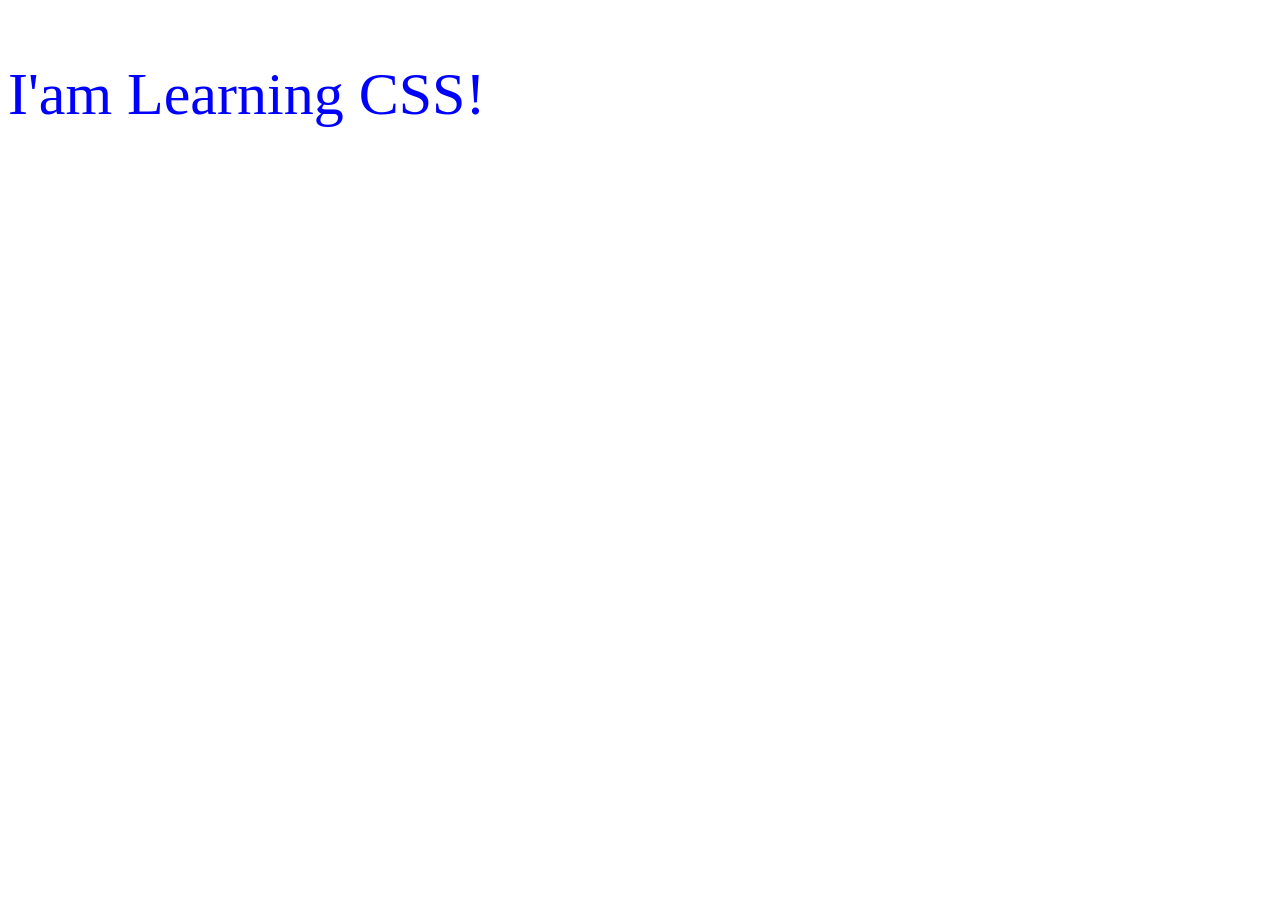
<file: 01_lesson/index.html>
<!DOCTYPE html>
<html lang="en">
<head>
    <meta charset="UTF-8">
    <meta name="viewport" content="width=p, initial-scale=1.0">
    <title>Document</title>
    <link rel="stylesheet" href="css/style.css">
</head>
<body>
    <p style="color:blue">I'am Learning CSS!</p>
</body>
</html>
</file>
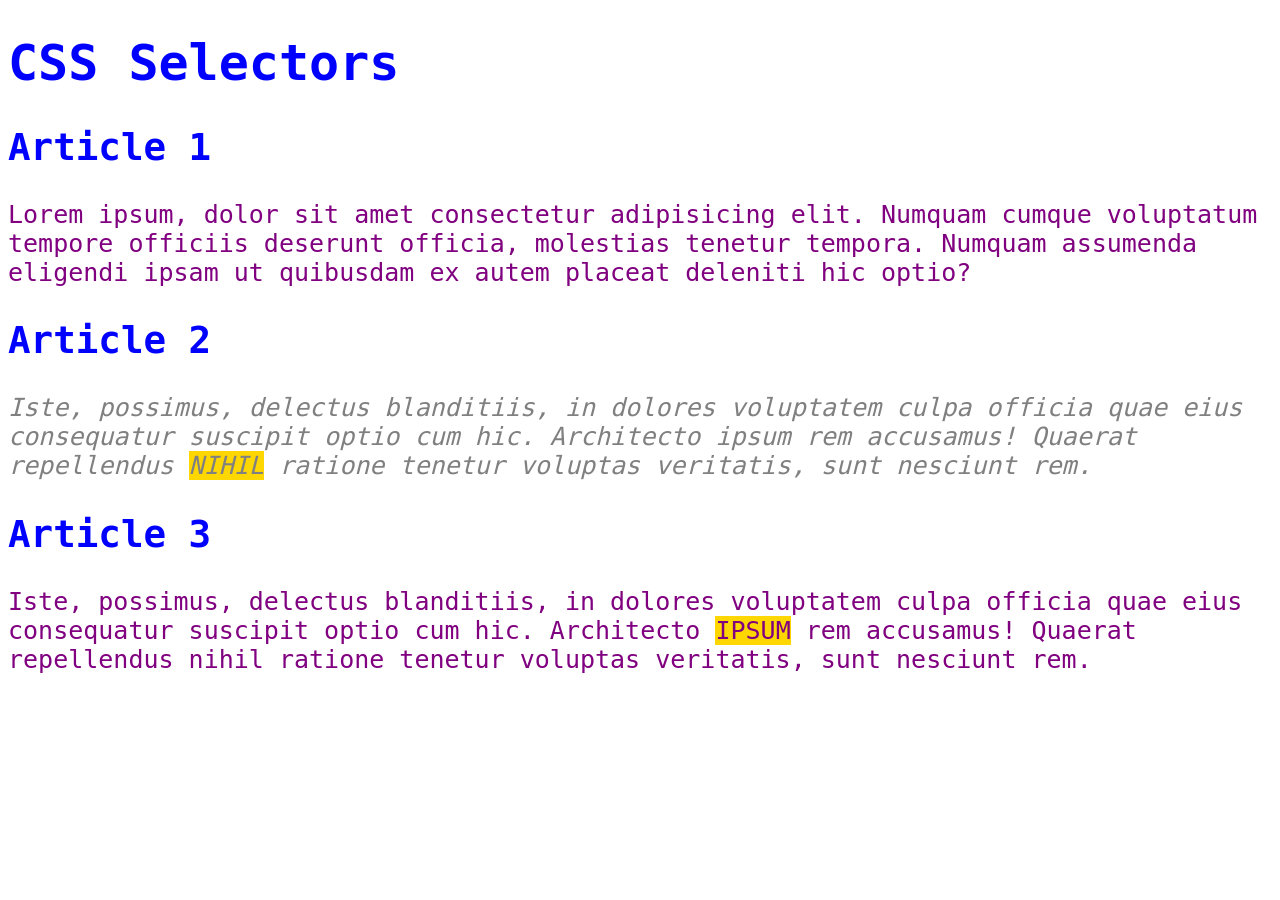
<file: 02_lesson/index.html>
<!DOCTYPE html>
<html lang="en">

<head>
    <meta charset="UTF-8">
    <meta http-equiv="X-UA-Compatible" content="IE=edge">
    <meta name="viewport" content="width=device-width, initial-scale=1.0">
    <title>CSS Selectors</title>
    <link rel="stylesheet" href="css/style.css">
</head>

<body>
    <header>
        <h1>CSS Selectors</h1>
    </header>
    <main>
        <article>
            <h2>Article 1</h2>
            <p>Lorem ipsum, dolor sit amet consectetur adipisicing elit. Numquam cumque voluptatum tempore officiis
                deserunt
                officia, molestias tenetur tempora. Numquam assumenda eligendi ipsam ut quibusdam ex autem placeat
                deleniti
                hic optio?</p>
        </article>
        <article>
            <h2>Article 2</h2>
            <p id="second" class="sri">Iste, possimus, delectus blanditiis, in dolores voluptatem culpa officia quae
                eius
                consequatur
                suscipit optio
                cum hic. Architecto ipsum rem accusamus! Quaerat repellendus <span class="highlight">nihil</span>
                ratione tenetur voluptas
                veritatis,
                sunt
                nesciunt rem.</p>
        </article>
        <article>
            <h2>Article 3</h2>
            <p class="gray">Iste, possimus, delectus blanditiis, in dolores voluptatem culpa officia quae eius
                consequatur
                suscipit optio
                cum hic. Architecto <span class="highlight">ipsum</span> rem accusamus! Quaerat repellendus nihil
                ratione tenetur voluptas
                veritatis,
                sunt
                nesciunt rem.</p>
        </article>
    </main>
</body>

</html>
</file>
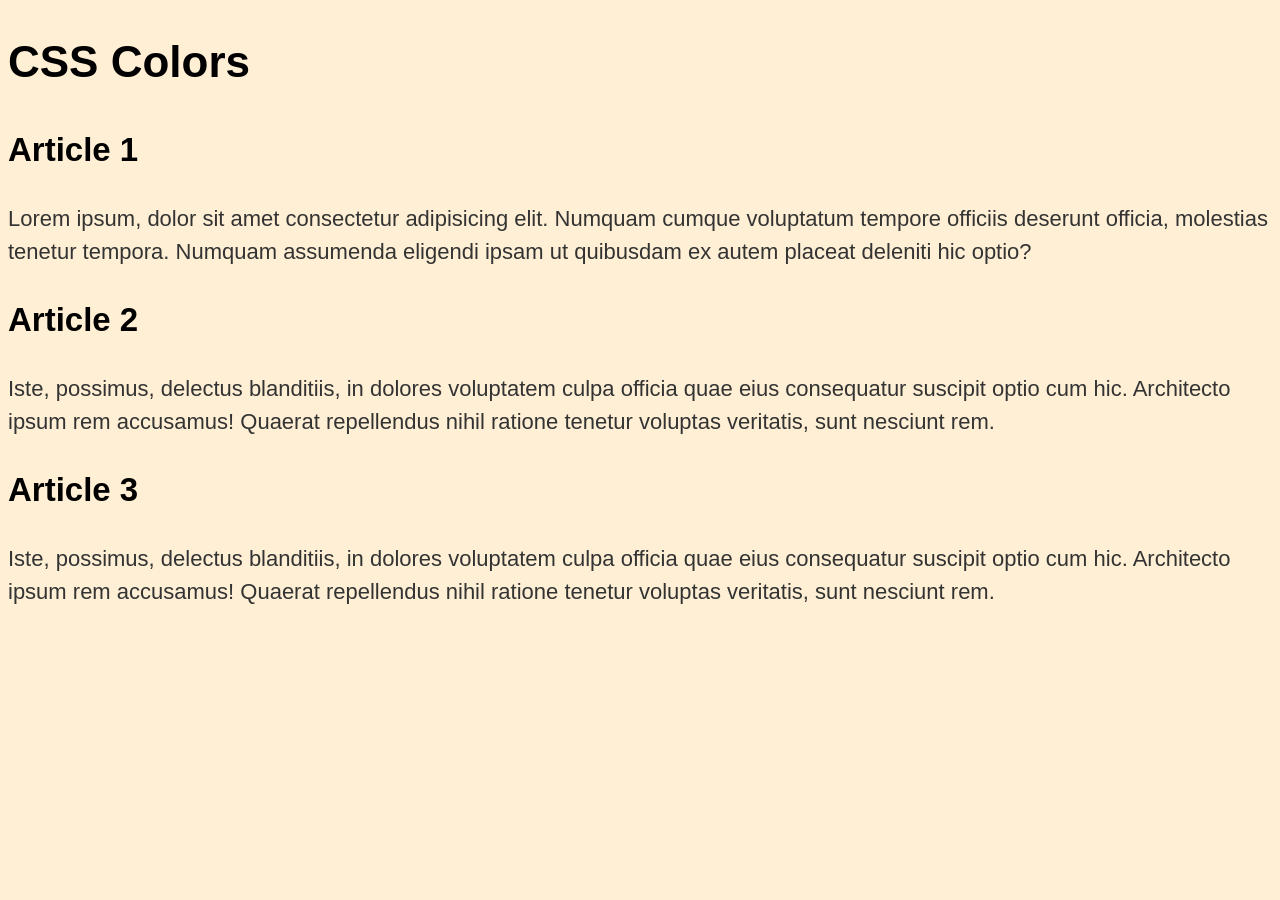
<file: 03_lesson/index.html>
<!DOCTYPE html>
<html lang="en">

<head>
    <meta charset="UTF-8">
    <meta http-equiv="X-UA-Compatible" content="IE=edge">
    <meta name="viewport" content="width=device-width, initial-scale=1.0">
    <title>Document</title>
    <link rel="stylesheet" href="css/style.css">
</head>

<body>
    <header>
        <h1>CSS Colors</h1>
    </header>
    <main>
        <article>
            <h2>Article 1</h2>
            <p class="one">Lorem ipsum, dolor sit amet consectetur adipisicing elit. Numquam cumque voluptatum tempore
                officiis
                deserunt
                officia, molestias tenetur tempora. Numquam assumenda eligendi ipsam ut quibusdam ex autem placeat
                deleniti
                hic optio?</p>
        </article>
        <article>
            <h2>Article 2</h2>
            <p class="two">Iste, possimus, delectus blanditiis, in dolores voluptatem culpa officia quae
                eius
                consequatur
                suscipit optio
                cum hic. Architecto ipsum rem accusamus! Quaerat repellendus <span>nihil</span> ratione tenetur voluptas
                veritatis,
                sunt
                nesciunt rem.</p>
        </article>
        <article>
            <h2>Article 3</h2>
            <p class="three">Iste, possimus, delectus blanditiis, in dolores voluptatem culpa officia quae eius
                consequatur
                suscipit optio
                cum hic. Architecto <span>ipsum</span> rem accusamus! Quaerat repellendus nihil ratione tenetur voluptas
                veritatis,
                sunt
                nesciunt rem.</p>
        </article>
    </main>
</body>

</html>
</file>
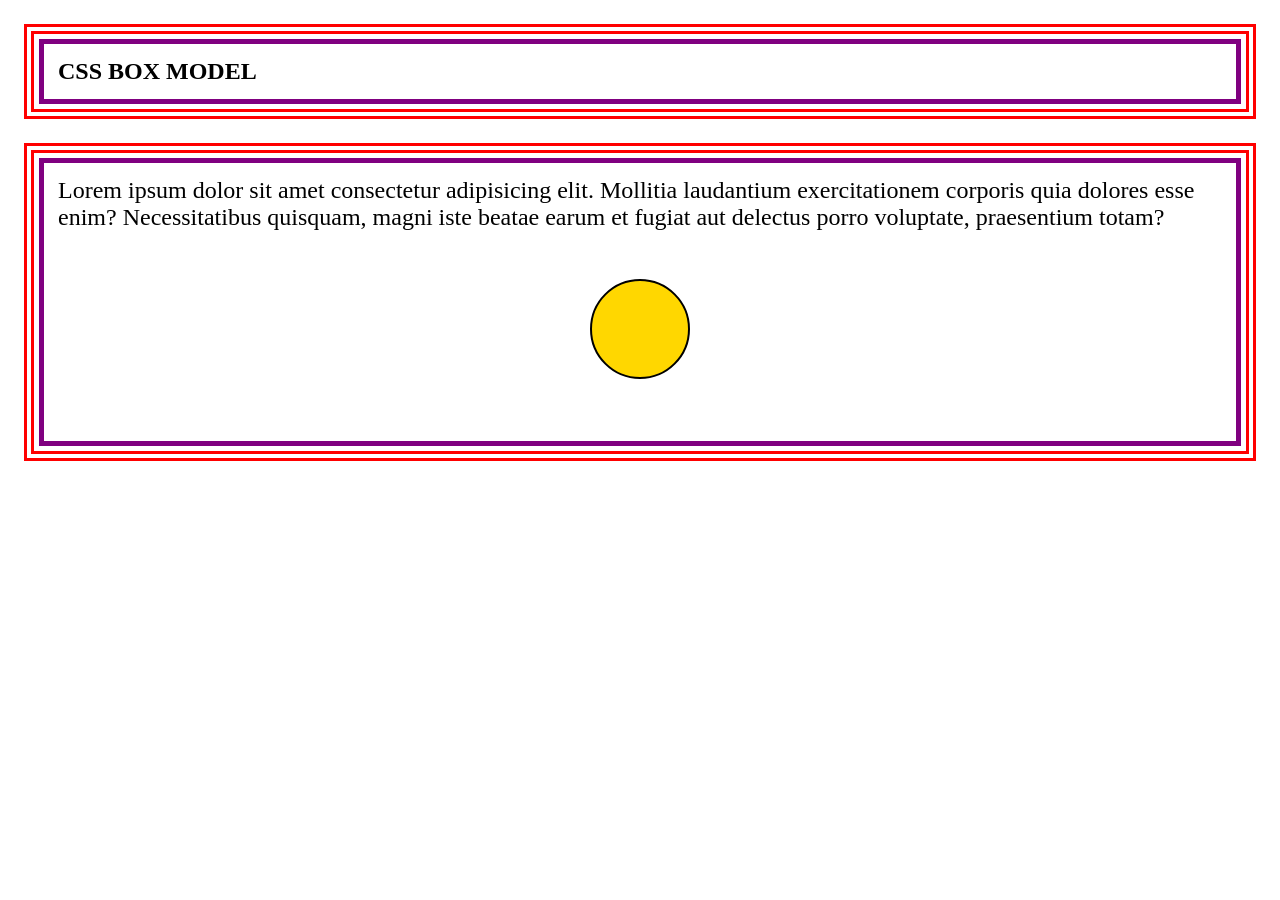
<file: 05_lesson/index.html>
<!DOCTYPE html>
<html lang="en">

<head>
    <meta charset="UTF-8">
    <meta http-equiv="X-UA-Compatible" content="IE=edge">
    <meta name="viewport" content="width=device-width, initial-scale=1.0">
    <title>CSS BOX MODEL</title>
    <link rel="stylesheet" href="style.css">
</head>

<body>
    <header>
        <h1 class="container">CSS BOX MODEL</h1>
    </header>
    <main class="container">
        <p>Lorem ipsum dolor sit amet consectetur adipisicing elit. Mollitia laudantium exercitationem corporis quia
            dolores esse enim? Necessitatibus quisquam, magni iste beatae earum et fugiat aut delectus porro voluptate,
            praesentium totam?</p>
            <div class="circle"></div>

    </main>
</body>

</html>
</file>
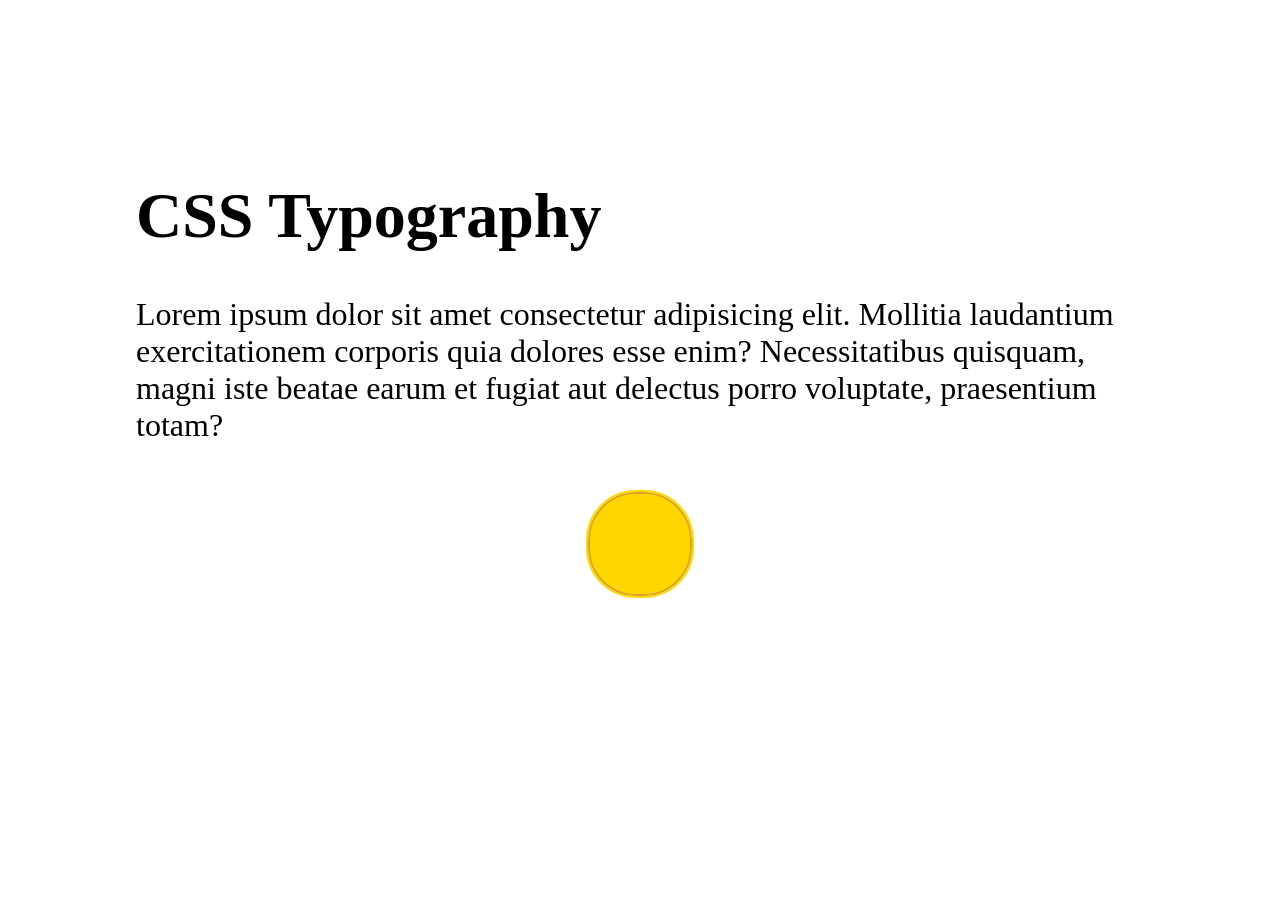
<file: 06_lesson/index.html>
<!DOCTYPE html>
<html lang="en">

<head>
    <!-- <link rel="preconnect" href="https://fonts.googleapis.com">
<link rel="preconnect" href="https://fonts.gstatic.com" crossorigin>
<link href="https://fonts.googleapis.com/css2?family=Roboto:ital,wght@0,100..900;1,100..900&display=swap" rel="stylesheet"> -->
    <meta charset="UTF-8">
    <meta http-equiv="X-UA-Compatible" content="IE=edge">
    <meta name="viewport" content="width=device-width, initial-scale=1.0">
    <title>Document</title>
    <link rel="stylesheet" href="CSS/style.css">
</head>

<body>
    <header> 
        <h1>CSS Typography</h1>
    </header>
    <main>
        <p>Lorem ipsum dolor sit amet consectetur adipisicing elit. Mollitia laudantium exercitationem corporis quia
            dolores esse enim? Necessitatibus quisquam, magni iste beatae earum et fugiat aut delectus porro voluptate,
            praesentium totam?</p>

        <!--  <form>
            <label for="name">Name:</label>
            <input id="name" type="text" placeholder="Your Name" /> <br>
            <button>Submit</button> <br>
            <button>reset</button>
        </form> -->
        <div class="circle"></div>
    </main>
</body>
</html>
</file>
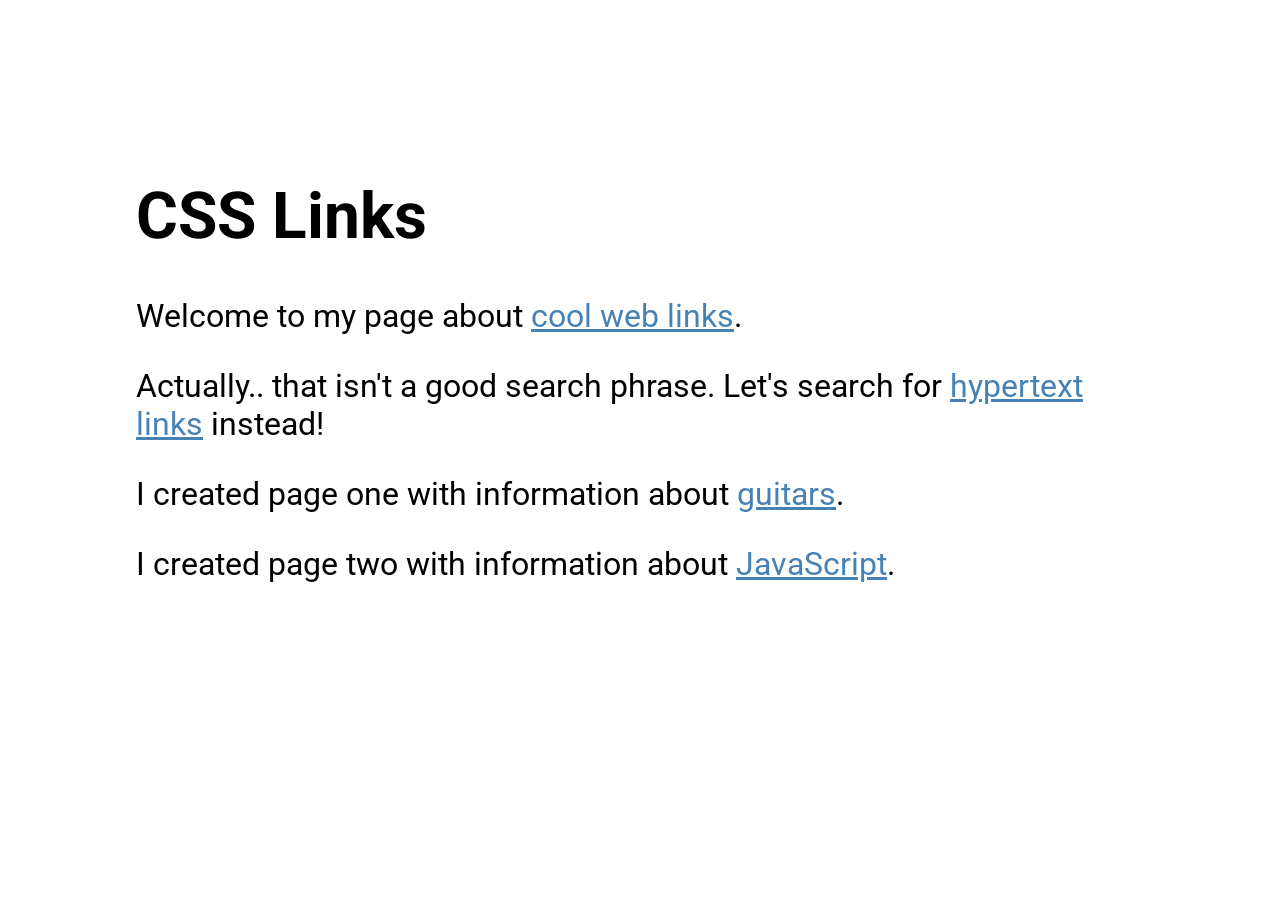
<file: 07_lesson/index.html>
<!DOCTYPE html>
<html lang="en">

<head>
    <meta charset="UTF-8">
    <meta http-equiv="X-UA-Compatible" content="IE=edge">
    <meta name="viewport" content="width=device-width, initial-scale=1.0">
    <title>CSS Links</title>
    <link rel="stylesheet" href="css/style.css">
</head>

<body>
    <header>
        <h1>CSS Links</h1>
    </header>
    <main>
        <p>Welcome to my page about <a href="https://www.google.com/search?q=+web+links">cool web links</a>.</p>

        <p>Actually.. that isn&apos;t a good search phrase. Let's search for <a
                href="https://www.google.com/search?q=hypertext+links">hypertext links</a> instead!</p>

        <p>I created page one with information about <a href="one.html">guitars</a>.</p>

        <p>I created page two with information about <a href="two.html">JavaScript</a>.</p>
    </main>
</body>

</html>
</file>
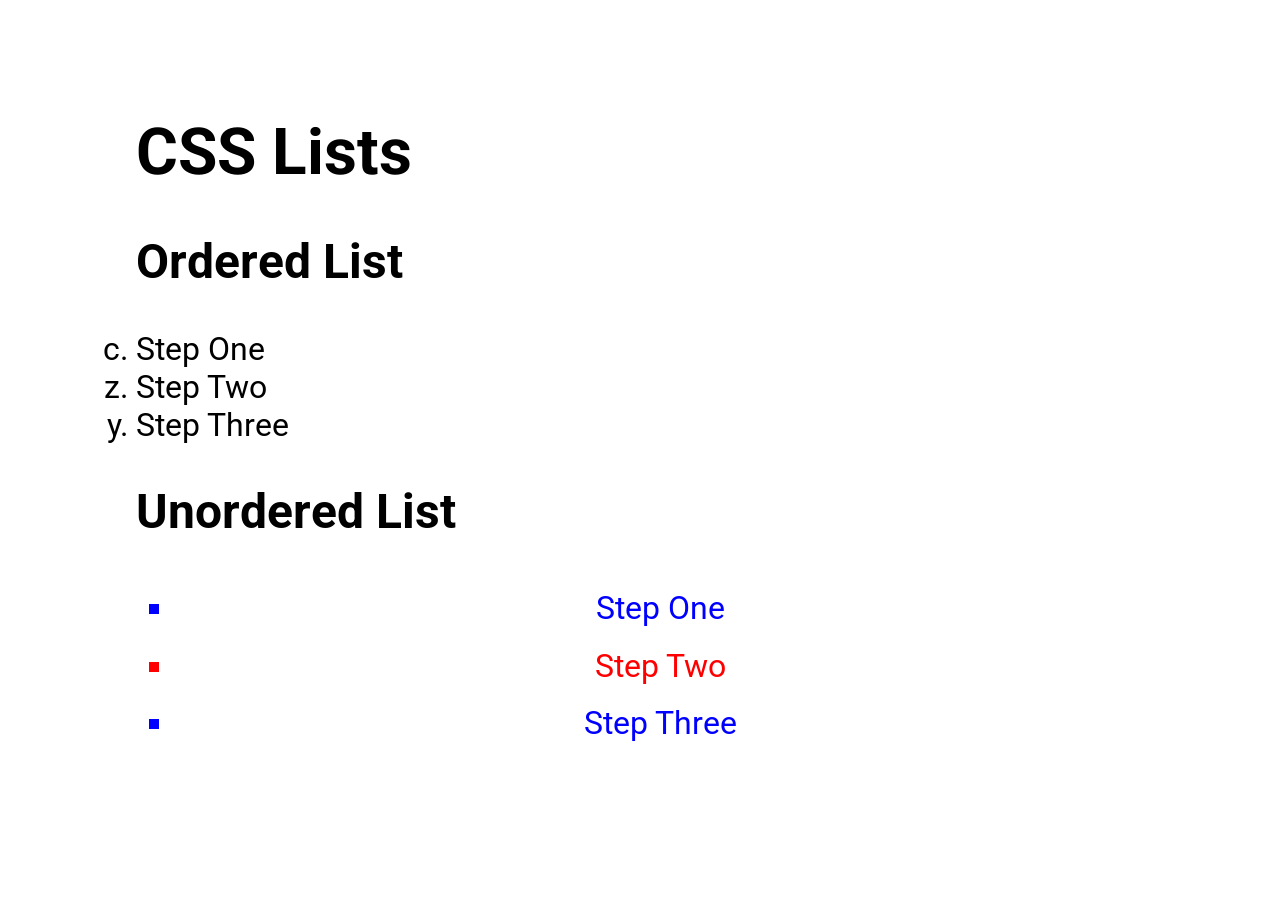
<file: 08_lesson/index.html>
<!DOCTYPE html>
<html lang="en">

<head>
    <meta charset="UTF-8">
    <meta http-equiv="X-UA-Compatible" content="IE=edge">
    <meta name="viewport" content="width=device-width, initial-scale=1.0">
    <title>CSS Lists</title>
    <link rel="stylesheet" href="css/style.css">
</head>

<body>
    <header>
        <h1>CSS Lists</h1>
    </header>
    <main>
        <article>
            <h2>Ordered List</h2>
            <ol start="3" reversed>
                <li>Step One</li>
                <li value="26">Step Two</li>
                <li>Step Three</li>
            </ol>
        </article>
        <article>
            <h2>Unordered List</h2>
            <ul>
                <li>Step One</li>
                <li>Step Two</li>
                <li>Step Three</li>
            </ul>
        </article>
    </main>
</body>

</html>
</file>
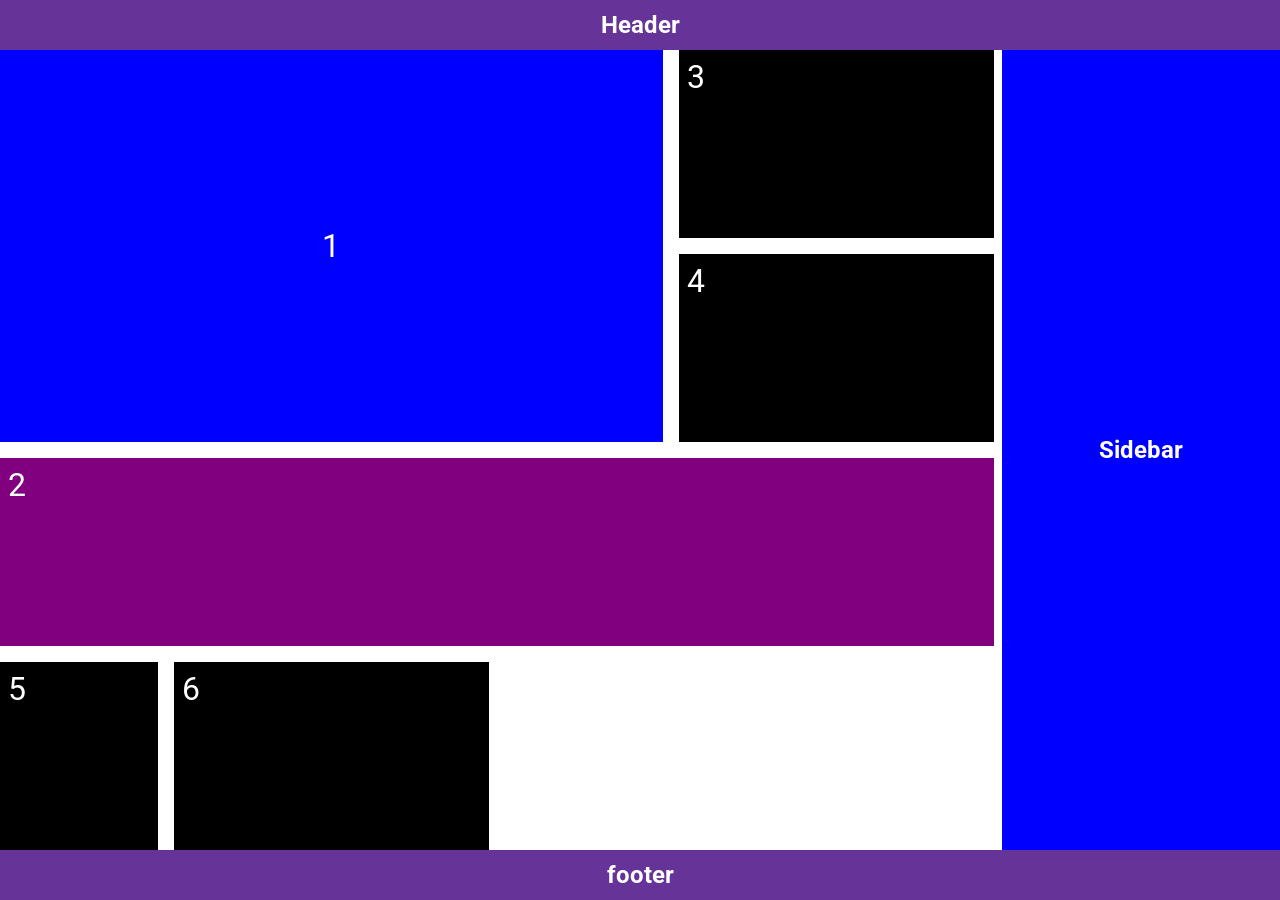
<file: 15_lesson/index.html>
<!DOCTYPE html>
<html lang="en">
<head>
    <meta charset="UTF-8">
    <meta name="viewport" content="width=device-width, initial-scale=1.0">
    <title>Document</title>
    <link rel="stylesheet" href="CSS/style.css">
</head>
<body>
   <header class="header el"><h2>Header</h2></header>
   <main class="container">
        <div class="box">1</div>
        <div class="box">2</div>
        <div class="box">3</div>
        <div class="box">4</div>
        <div class="box">5</div>
        <div class="box">6</div>
   </main>
   <aside class="sidebar el"><h2>Sidebar</h2></aside>
   <footer class="footer el"><h2>footer</h2></footer>
</body>
</html>
</file>
<file: 01_lesson/css/style.css>
p {
    font-size: 60px;
    color: purple;
}
</file>
<file: 02_lesson/css/style.css>
* {
    font-family: monospace;
}
html{

}
body {
    font-size: 25px;
}
main {
    
}
button, input, textarea, select {
    font: inherit;
}
h1, h2 {
    color: blue;
}
p {
    color:purple;
}
.highlight {
    text-transform: uppercase;
    background-color: gold;
}
.sri{
  color: grey;
}
#second {
    font-style: italic;
}
</file>
<file: 03_lesson/css/style.css>
body {
    font-size: 22px;
    font-family: Arial, Helvetica, sans-serif;
    line-height: 1.5;
    background-color: #ffefd5;
    color:rgb(0,0,0);
  }
  p{
    color:#333;
  }
</file>
<file: 05_lesson/style.css>
* {
    margin: 0;
    padding: 0;
    box-sizing: border-box;
}
.container {
    border: 10px double red;
    font-size: 1.5rem;
    /* margin-top: 1.5rem;
    margin-bottom:1,5rem;
    margin-right: 1.5rem;
    margin-left: 1.5rem; */
    margin: 1.5rem;
    padding: 1.5rem;
    outline: 5px solid purple;
    outline-offset: -20px;;
}
.circle {
    margin: 3rem auto;
    background-color: gold;
    width: 100px;
    height: 100px;
    border: 2px solid #000;
    border-radius: 50px;
    outline: 2px splid red;
    outline-offset: 0.25rem;
}
</file>
<file: 06_lesson/CSS/style.css>
@import url('https://fonts.googleapis.com/css2?family=Roboto:ital,wght@0,100..900;1,100..900&display=swap');
body {
  padding: 10%;
  font-size: 2rem;
 //* *  font-family:'Courier New', Courier, monospace; */
  font-family: Arial, Helvetica, sans-serif;
 }
/* input, button {
  font:inherit;
} */ 
 /* p{
  text-decoration:underline;
 } */
  /* p {
    text-transform: capitalize;
  } */
 /*  p {
    text-align: justify;
  } */
 /*   p {
    line-height: 1.5;
   } */
/*  p {
  font-weight: lighter;
 } */
 /* p {
  font-style: italic;
 } */
  .circle {
    margin: 3rem auto;
    background-color: gold;
    width: 100px;
    height: 100px;
    border: 2px solid goldenrod;
    border-radius: 3rem;
    outline: 2px solid gold;
  }
</file>
<file: 07_lesson/css/style.css>
@import url('https://fonts.googleapis.com/css2?family=Roboto:ital,wght@0,100..900;1,100..900&display=swap');

body {
    padding: 10%;
    font-size: 2rem;
    font-family: 'Roboto', sans-serif;
}
a {
    /* text-decoration: none;
    text-decoration:none;
    cursor:pointer;
    color: blue;*/
    color: hsl(207, 44%, 49%);
}
a:visited {
  color: purple;
}
a:hover, a:focus {
    color: hsl(221, 44%, 49%);
    opacity: 0.8;
}
a:active{
    color: red;
}
</file>
<file: 08_lesson/css/style.css>
@import url("https://fonts.googleapis.com/css2?family=Roboto&display=swap");

body {
  padding: 5% 10%;
  font-size: 2rem;
  font-family: "Roboto", sans-serif;
}
ol {
  list-style-type:lower-alpha;
  padding: 0;
}

ul{
 list-style-type: square;
 text-align: center;
 color:  red;
 list-style-position: outside;
 color: blue;
 line-height: 1.8;
/*  list-style-image: url('../image/checkmark.png');
 list-style: square url('../image/checkmark.png')
 inside; */
}
ul li:nth-child(even){
  color: red;
}
ul::marker{
  color: red;
  font-family:fantasy;
  font-size: 1.8rem;
  content: "only 2$-->";
}
</file>
<file: 15_lesson/CSS/style.css>
@import url("https://fonts.googleapis.com/css2?family=Roboto&display=swap");

* {
  margin: 0;
  padding: 0;
  box-sizing: border-box;
}

body {
  min-height: 100vh;
  font-family: "Roboto", sans-serif;

  display: grid;
  grid-template-columns: repeat(9, 1fr);
  grid-auto-rows: 50px auto 50px;
  grid-template-areas: "hd hd hd hd hd hd hd hd hd"
                       "mn mn mn mn mn mn mn sb sb"
                       "ft ft ft ft ft ft ft ft ft"; 
  column-gap: 0.5rem;                    
  }

  .el {
    background-color: rebeccapurple;
    color: #fff;
  
  }

.header {
  grid-area: hd;
  place-content: center;
  text-align: center;
}

.sidebar {
  place-content: center;
  grid-area: sb;
  background-color: #00f;
  text-align: center;
}

.footer {
  place-content: center;
  grid-area: ft;
  text-align: center;
}


.container {
  grid-area: mn;
  min-height: 400px;
  display: grid;
  /* grid-auto-flow: column; */
  /* grid-template-columns: 2fr 1fr 1fr; */
   grid-template-columns: repeat(2, 1fr 2fr);
   /* grid-auto-rows: 200px; */
   grid-auto-rows: minmax(150px, auto);
   gap: 1rem /* 0.5rem */;
   /* row-gap: 1rem;
      column-gap: 1rem; */
}  
  
.box {
  background-color: #000;
  color: #fff;
  font-size: 2rem;
  padding: 0.5rem;
}


.box:first-child {
  background-color: #00f;
  /* grid-column-start: 1;
  grid-column-end: 4;
  grid-row-start: 1;
  grid-row-end: 3; */
 /*  better way to align start and end  */
  grid-column: 1 / 4;
  grid-row: 1 / 3;

  display: grid;
  /* justify-content: center;
  align-content: center; */
  /* better way to center content in grid */
  place-content: center;
}

.box:nth-child(2) {
  background-color: purple;
  grid-column: 1/5;
  grid-row: 3/4;
}
</file>
